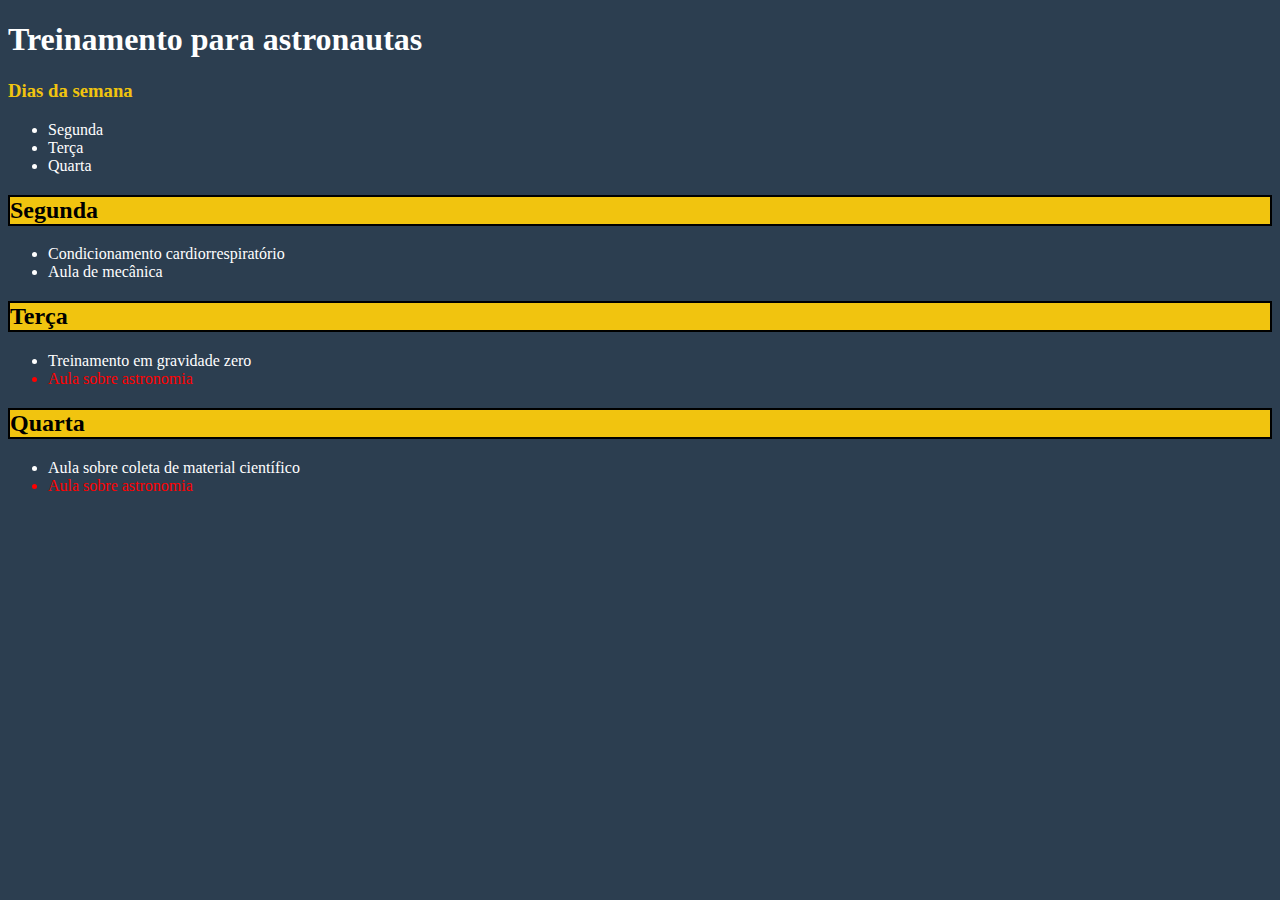
<file: index.html>
<!DOCTYPE html>
<html lang="en">
<head>
  <meta charset="UTF-8">
  <meta http-equiv="X-UA-Compatible" content="IE=edge">
  <meta name="viewport" content="width=, initial-scale=1.0">
  <link rel="stylesheet" href="css/style.css">
  <title>Exercício: Recriando um site com CSS</title>
</head>
<body>
  <h1>Treinamento para astronautas</h1>

  <h3>Dias da semana</h3>

  <ul>
    <li>Segunda</li>
    <li>Terça</li>
    <li>Quarta</li>
  </ul>

  <h2>Segunda</h2>

  <ul>
    <li>Condicionamento cardiorrespiratório</li>
    <li>Aula de mecânica</li>
  </ul>

  <h2>Terça</h2>

  <ul>
    <li>Treinamento em gravidade zero</li>
    <li class="info">Aula sobre astronomia</li>
  </ul>

  <h2>Quarta</h2>

  <ul>
    <li>Aula sobre coleta de material científico</li>
    <li class="info">Aula sobre astronomia</li>
  </ul>

</body>
</html>
</file>
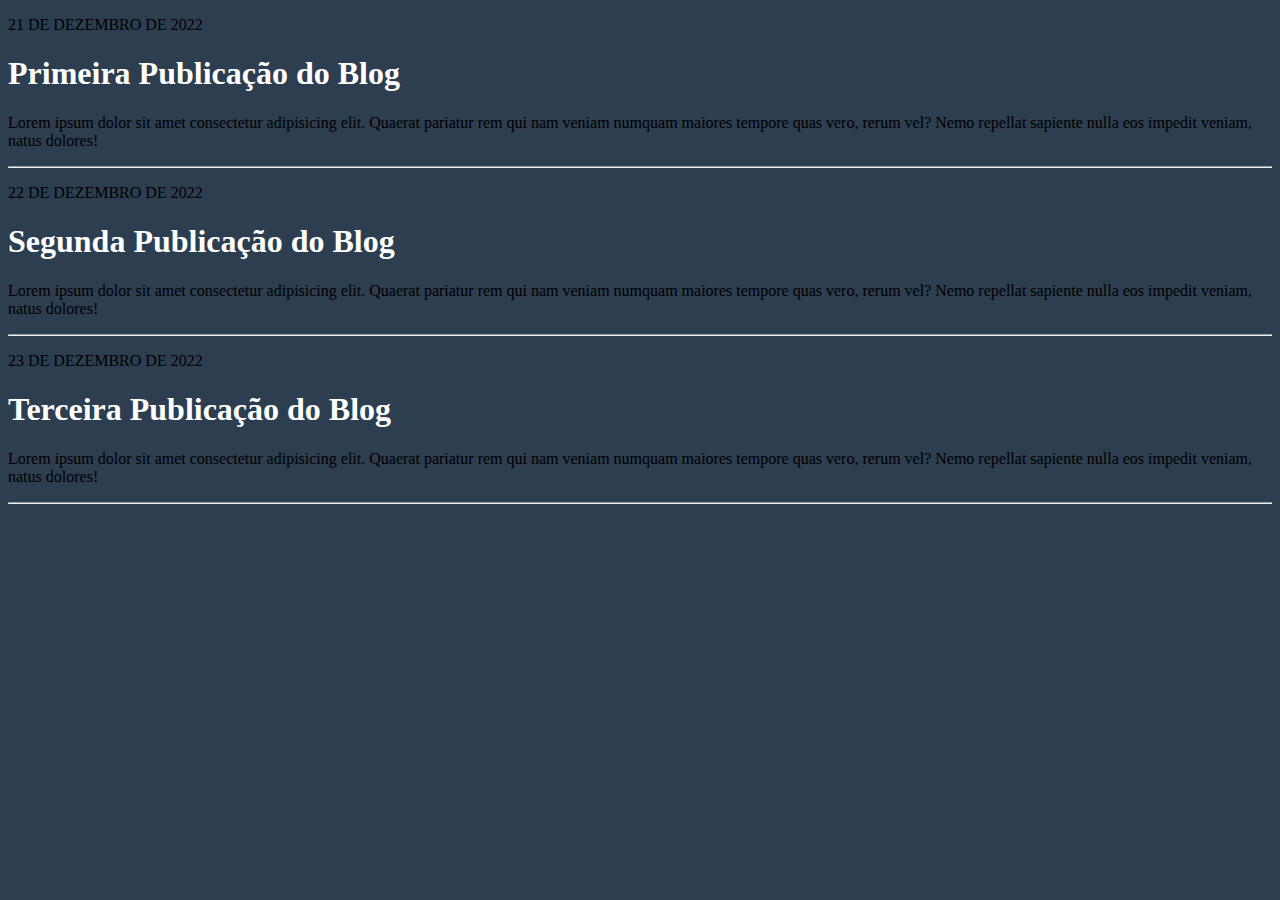
<file: index2.html>
<!DOCTYPE html>
<html lang="en">
<head>
  <meta charset="UTF-8">
  <meta http-equiv="X-UA-Compatible" content="IE=edge">
  <meta name="viewport" content="width=, initial-scale=1.0">
  <link rel="stylesheet" href="css/style.css">
  <link href="https://fonts.googleapis.com/css2?family=Montserrat:wght@100&family=Open+Sans:wght@300&family=Roboto:wght@100&display=swap" rel="stylesheet">
  <title>Exercício: Recriando um site com CSS 2</title>
</head>
<body>
    <div class="post-container">
        <div class="post">
            <p class="date">21 DE DEZEMBRO DE 2022</p>
            <h1>Primeira Publicação do Blog</h1>
            <div class='post-content'>
                <p>Lorem ipsum dolor sit amet consectetur adipisicing elit. Quaerat pariatur rem qui nam veniam numquam maiores tempore quas vero, rerum vel? Nemo repellat sapiente nulla eos impedit veniam, natus dolores!</p>
            </div>
        </div>        
        <hr>

        <div class="post">
            <p class="date">22 DE DEZEMBRO DE 2022</p>
            <h1>Segunda Publicação do Blog</h1>
            <div class='post-content'>
                <p>Lorem ipsum dolor sit amet consectetur adipisicing elit. Quaerat pariatur rem qui nam veniam numquam maiores tempore quas vero, rerum vel? Nemo repellat sapiente nulla eos impedit veniam, natus dolores!</p>
            </div>
        </div>        
        <hr>

        <div class="post">
            <p class="date">23 DE DEZEMBRO DE 2022</p>
            <h1>Terceira Publicação do Blog</h1>
            <div class='post-content'>
                <p>Lorem ipsum dolor sit amet consectetur adipisicing elit. Quaerat pariatur rem qui nam veniam numquam maiores tempore quas vero, rerum vel? Nemo repellat sapiente nulla eos impedit veniam, natus dolores!</p>
            </div>
        </div>        
        <hr>
    </div>
</body>
</html>
</file>
<file: css/style.css>
body{
  background-color: #2c3e50;
}

h1{
  color: white;
}

ul{
  color: white;
}

h2{
  border: 2px;
  border-style: solid;
  border-color: black;
  background-color: #f1c40f;
  color: black;
}

.info{
  color: red;
}

h3{
  color: #f1c40f;
}
</file>
